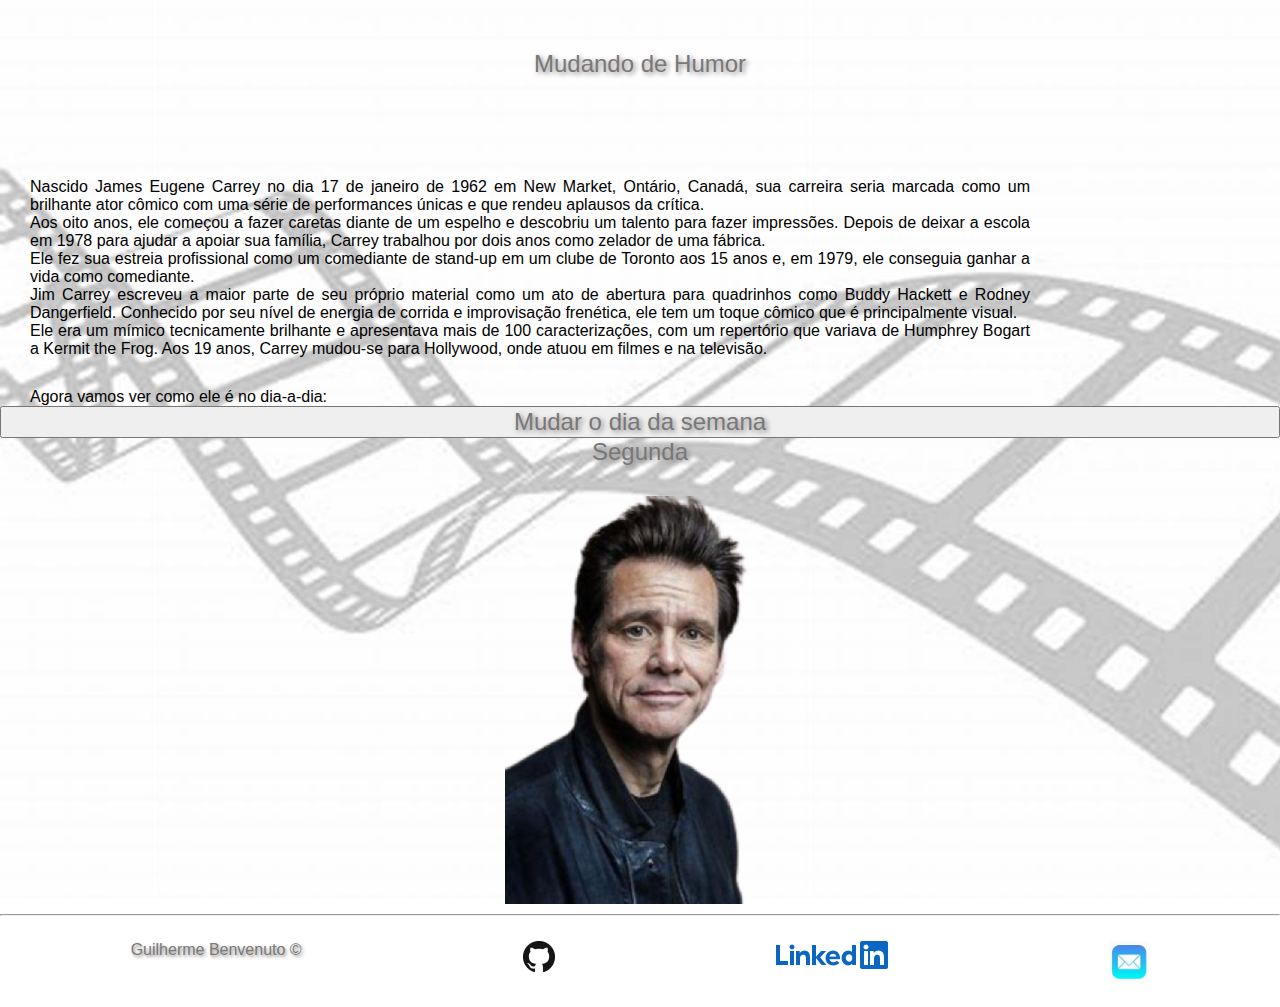
<file: index2.html>
<!DOCTYPE html>
<html lang="pt-br">
<head>
    <meta charset="UTF-8">
    <meta http-equiv="X-UA-Compatible" content="IE=edge">
    <meta name="viewport" content="width=device-width, initial-scale=1.0">
    <link rel="stylesheet" href="style2.css">
    
    <title>Projeto 1 - Mudando de Humor</title>
</head>
<body>
    <nav>
        <p>Mudando de Humor</p>
    </nav>
    <section id="bio">
        <div>
            <p>Nascido James Eugene Carrey no dia 17 de janeiro de 1962 em New Market, Ontário, Canadá, sua carreira seria marcada como um brilhante ator cômico com uma série de performances únicas e que rendeu aplausos da crítica.

                <p>Aos oito anos, ele começou a fazer caretas diante de um espelho e descobriu um talento para fazer impressões. Depois de deixar a escola em 1978 para ajudar a apoiar sua família, Carrey trabalhou por dois anos como zelador de uma fábrica.</p> 
                
                <p>Ele fez sua estreia profissional como um comediante de stand-up em um clube de Toronto aos 15 anos e, em 1979, ele conseguia ganhar a vida como comediante.</p>
                <p>Jim Carrey escreveu a maior parte de seu próprio material como um ato de abertura para quadrinhos como Buddy Hackett e Rodney Dangerfield. Conhecido por seu nível de energia de corrida e improvisação frenética, ele tem um toque cômico que é principalmente visual.</p>
                <p>             
                Ele era um mímico tecnicamente brilhante e apresentava mais de 100 caracterizações, com um repertório que variava de Humphrey Bogart a Kermit the Frog. Aos 19 anos, Carrey mudou-se para Hollywood, onde atuou em filmes e na televisão.</p>
        </div>
        

    </section>
    <div id="texto">
        <p>Agora vamos ver como ele é no dia-a-dia:</p>
    </div>
    <div id="dia-semana">
        <button id='btn' value="estado1" onclick="changeImage()" >Mudar o dia da semana</button>
            <p id='dia'>Segunda</p>
        </div>
      
        <div id="pictures">    
            <img  id='img' src="img/segunda_maior.png" alt="">
        </div>
     <hr>
     <footer>
         <p>Guilherme Benvenuto &copy;</p>
         <a href="https://github.com/guilbd" target="_blank"><img  class='footer' src="img/GitHub-Mark-32px.png" alt=""></a>
         <a href="https://www.linkedin.com/in/guilherme-benvenuto-65967436/" target="_blank"><img  class='footer' src="img/LinkedIn-Blue-14@2x.png" alt=""></a>
         <a href="mailto:guilbd@hotmail.com"><img  class='footer' src="img/th.jfif"  width='40px' alt=""></a>
     </footer>
    
</body>
<script src="script2.js"></script>
</html>
</file>
<file: style2.css>
*{
    margin: 0px;
    padding: 0px;
}

body{
    background: url('img/OIP.jfif');
    background-repeat: no-repeat;
    background-attachment: fixed;
    background-size: cover;   
}

nav p{
    display: flex;
    justify-content: center;
    margin-top: 50px;
    color: rgb(121, 119, 119);
    font-family: 'Trebuchet MS', 'Lucida Sans Unicode', 'Lucida Grande', 'Lucida Sans', Arial, sans-serif;
    font-size: 24px;
    text-shadow: rgb(134, 134, 134) 0.1em 0.1em 0.2em;

}

#texto{
    display: flex;
    font-family: 'Trebuchet MS', 'Lucida Sans Unicode', 'Lucida Grande', 'Lucida Sans', Arial, sans-serif;
    text-align: justify;
    margin-top: 30px;
    margin-left: 30px;
    margin-right: 100px;
}

#bio{
    display: flex;
    font-family: 'Trebuchet MS', 'Lucida Sans Unicode', 'Lucida Grande', 'Lucida Sans', Arial, sans-serif;
    text-align: justify;
    margin-top: 100px;
    margin-left: 30px;
    margin-right: 250px;
}

/* #galeria{
    display: flex;
    margin-top: 100px;
    
} */

div#dia-semana{
    display: flex;
    justify-content: center;
    flex-direction:column;
    
}

div#dia-semana p{
    display: flex;
    justify-content: center;
    /* margin-top: 50px; */
    color: rgb(121, 119, 119);
    font-family: 'Trebuchet MS', 'Lucida Sans Unicode', 'Lucida Grande', 'Lucida Sans', Arial, sans-serif;
    font-size: 24px;
    text-shadow: rgb(134, 134, 134) 0.1em 0.1em 0.2em;
}

div#dia-semana button {
    display: flex;
    justify-content: center;
    
    color: rgb(121, 119, 119);
    font-family: 'Trebuchet MS', 'Lucida Sans Unicode', 'Lucida Grande', 'Lucida Sans', Arial, sans-serif;
    font-size: 24px;
    text-shadow: rgb(134, 134, 134) 0.1em 0.1em 0.2em;
}

div#pictures {
    display: flex;
    justify-content: center;
    margin-top: 30px;
    margin-bottom: 10px;
    
}

footer{
    display: flex;
    justify-content: space-around;
    flex-direction: row;
    margin-top: 5px;
    color: rgb(121, 119, 119);
    font-family: 'Trebuchet MS', 'Lucida Sans Unicode', 'Lucida Grande', 'Lucida Sans', Arial, sans-serif;
    font-size: 18   px;
    text-shadow: rgb(134, 134, 134) 0.1em 0.1em 0.2em;
    padding: 20px;
}



.footer:hover{
    -ms-transform: rotate(360deg);
    -webkit-transform: rotate(360deg); 
    transform: rotate(360deg);
    -webkit-transition: 1s ease-in-out;
    -moz-transition: 1s ease-in-out;
    -o-transition: 1s ease-in-out;
    transition: 1s ease-in-out;
}
</file>
